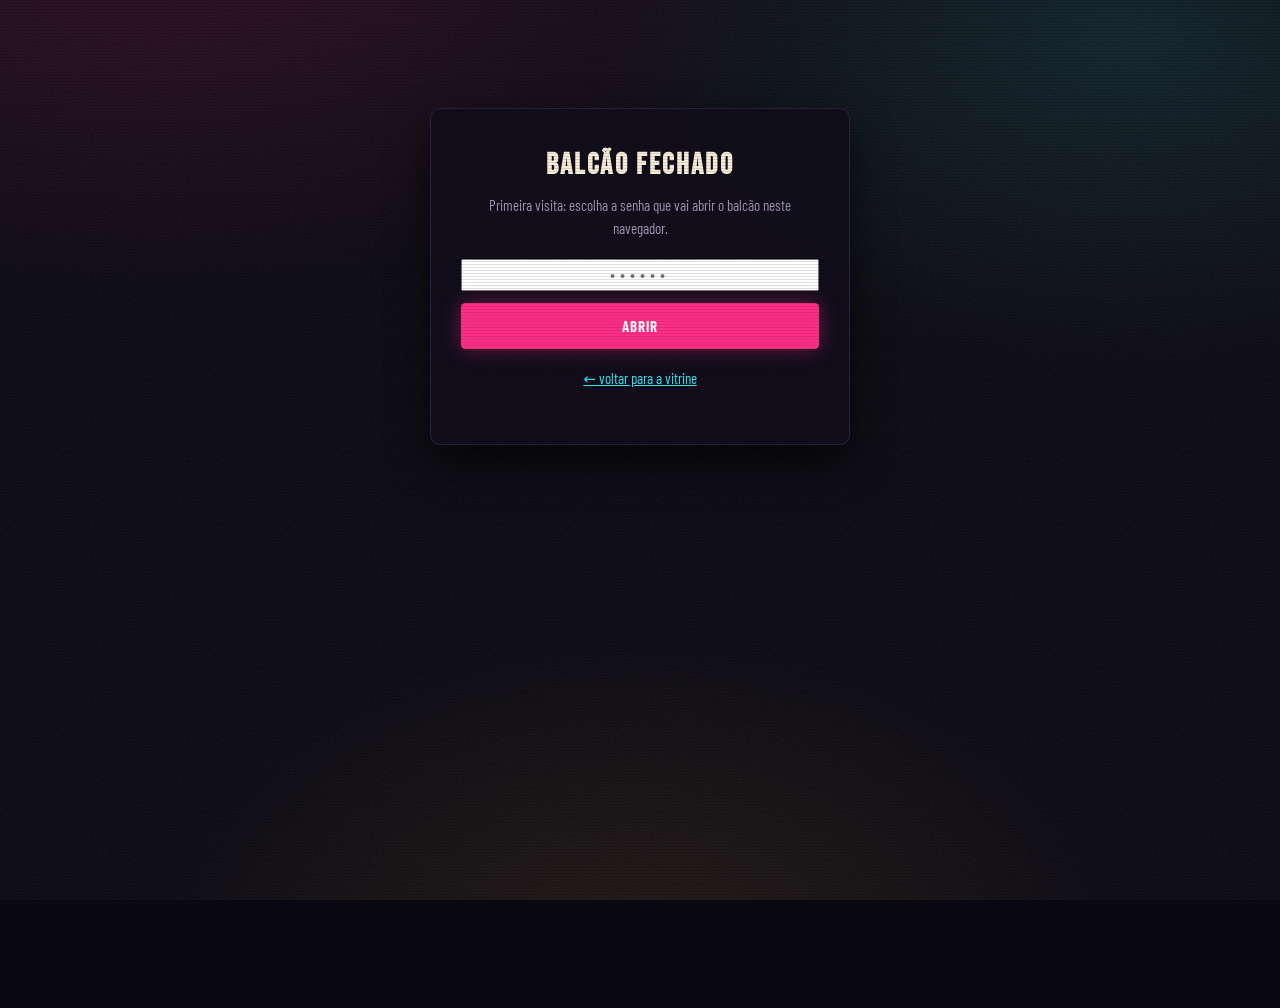
<file: admin.html>
<!DOCTYPE html>
<html lang="pt-BR">
<head>
<meta charset="utf-8">
<meta name="viewport" content="width=device-width, initial-scale=1">
<title>Balcão — Locadora</title>
<meta name="robots" content="noindex, nofollow">
<meta name="theme-color" content="#0a0810">
<link rel="icon" href="data:image/svg+xml,%3Csvg xmlns='http://www.w3.org/2000/svg' viewBox='0 0 32 32'%3E%3Crect width='32' height='32' rx='4' fill='%230a0810'/%3E%3Crect x='3' y='8' width='26' height='16' rx='2' fill='%23231f2c' stroke='%23ffb340'/%3E%3Ccircle cx='11' cy='16' r='3.4' fill='%23ffb340'/%3E%3Ccircle cx='21' cy='16' r='3.4' fill='%23ffb340'/%3E%3C/svg%3E">
<link rel="preconnect" href="https://fonts.googleapis.com">
<link rel="preconnect" href="https://fonts.gstatic.com" crossorigin>
<link href="https://fonts.googleapis.com/css2?family=Bebas+Neue&family=Barlow+Condensed:wght@400;500;600;700&family=VT323&display=swap" rel="stylesheet">
<link rel="stylesheet" href="assets/css/estilo.css">
</head>
<body>

<div class="crt" aria-hidden="true"></div>

<!-- ------------------------------------------------------------- tranca -->
<section class="tranca" id="tranca" hidden>
  <h2>Balcão fechado</h2>
  <p id="tranca-texto">Digite a senha do dono para entrar.</p>
  <form id="tranca-form">
    <input type="password" id="tranca-senha" class="campo" placeholder="••••••" autocomplete="current-password" required>
    <button type="submit" class="bt bt--principal" style="width:100%;justify-content:center">Abrir</button>
  </form>
  <p class="aviso aviso--erro" id="tranca-erro" hidden style="margin-top:14px">Senha errada.</p>
  <p style="margin-top:18px"><a href="index.html">← voltar para a vitrine</a></p>
</section>

<!-- -------------------------------------------------------------- balcão -->
<div id="area" hidden>

<header class="topo">
  <div class="topo__interno">
    <a class="marca" href="index.html">
      <span class="marca__neon">BALCÃO</span>
      <span class="marca__sub">administração do acervo</span>
    </a>
    <div style="flex:1"></div>
    <nav class="menu">
      <a href="index.html">← Ver a vitrine</a>
      <button type="button" id="bt-sair" class="menu__admin">Trancar</button>
    </nav>
  </div>
  <div class="fita-luz"></div>
</header>

<main class="balcao">

  <div class="aviso aviso--ok"   id="msg-ok" hidden></div>
  <div class="aviso aviso--erro" id="msg-erro" hidden></div>

  <!-- ---------------------------------------------------- estado / publicar -->
  <section class="painel">
    <div class="painel__cabeca">
      <div>
        <h2>Publicação</h2>
        <p id="estado-linha">Carregando…</p>
      </div>
      <div class="item__bts">
        <button type="button" class="bt bt--pequeno" id="bt-baixar">⬇ Baixar catalogo.json</button>
        <button type="button" class="bt bt--pequeno bt--principal" id="bt-publicar">↥ Publicar no GitHub</button>
      </div>
    </div>
    <div class="painel__dentro">
      <div class="aviso aviso--dica">
        As alterações valem na hora <strong>neste navegador</strong>. Para que apareçam
        em qualquer aparelho, publique no GitHub (ou baixe o <code>catalogo.json</code>
        e substitua o arquivo no repositório).
      </div>

      <details id="cfg-github">
        <summary style="cursor:pointer;margin-bottom:14px">Configurar conexão com o GitHub</summary>
        <div class="grade">
          <div class="campo">
            <label for="gh-usuario">Usuário / organização</label>
            <input type="text" id="gh-usuario" placeholder="seu-usuario" autocomplete="off">
          </div>
          <div class="campo">
            <label for="gh-repo">Repositório</label>
            <input type="text" id="gh-repo" placeholder="locadora" autocomplete="off">
          </div>
          <div class="campo">
            <label for="gh-branch">Branch</label>
            <input type="text" id="gh-branch" placeholder="main" autocomplete="off">
          </div>
          <div class="campo">
            <label for="gh-caminho">Caminho do arquivo</label>
            <input type="text" id="gh-caminho" placeholder="dados/catalogo.json" autocomplete="off">
          </div>
          <div class="campo col-inteira">
            <label for="gh-token">Token de acesso (fine-grained, permissão <em>Contents: Read and write</em>)</label>
            <input type="password" id="gh-token" placeholder="github_pat_…" autocomplete="off">
            <small>
              Fica guardado só neste navegador (localStorage) e nunca entra no repositório.
              Gere em <a href="https://github.com/settings/personal-access-tokens" target="_blank" rel="noopener">Settings → Developer settings → Tokens</a>.
            </small>
          </div>
        </div>
        <div class="acoes-form">
          <button type="button" class="bt bt--pequeno" id="bt-salvar-gh">Salvar conexão</button>
          <button type="button" class="bt bt--pequeno bt--perigo" id="bt-esquecer-gh">Esquecer token</button>
        </div>
      </details>
    </div>
  </section>

  <!-- --------------------------------------------------------- cadastro -->
  <section class="painel">
    <div class="painel__cabeca">
      <div>
        <h2 id="form-titulo">Cadastrar fita</h2>
        <p>Cole o link do YouTube, Google Drive, TeraBox ou de um arquivo .mp4.</p>
      </div>
    </div>
    <div class="painel__dentro">
      <form id="form-filme">
        <div class="grade grade--2">

          <div class="campo col-inteira">
            <label for="f-url">Link do vídeo</label>
            <input type="url" id="f-url" placeholder="https://www.youtube.com/watch?v=…" autocomplete="off">
            <small id="f-url-dica">A origem é identificada sozinha.</small>
          </div>

          <div class="campo">
            <label for="f-fonte">Origem</label>
            <select id="f-fonte">
              <option value="">— detectar sozinho (recomendado) —</option>
              <option value="arquivo">Forçar player nativo (.mp4)</option>
              <option value="link">Forçar abrir em nova aba</option>
            </select>
            <small>Só mexa aqui se a detecção automática errar.</small>
          </div>

          <div class="campo">
            <label for="f-titulo">Título *</label>
            <input type="text" id="f-titulo" required autocomplete="off">
          </div>

          <div class="campo">
            <label for="f-original">Título original</label>
            <input type="text" id="f-original" autocomplete="off">
          </div>

          <div class="campo">
            <label for="f-ano">Ano</label>
            <input type="number" id="f-ano" min="1888" max="2100" placeholder="1985">
          </div>

          <div class="campo">
            <label for="f-duracao">Duração (minutos)</label>
            <input type="number" id="f-duracao" min="1" max="900" placeholder="116">
          </div>

          <div class="campo">
            <label for="f-classificacao">Classificação</label>
            <input type="text" id="f-classificacao" placeholder="L, 10, 12, 14, 16, 18">
          </div>

          <div class="campo">
            <label for="f-nota">Nota (0 a 10)</label>
            <input type="number" id="f-nota" min="0" max="10" step="0.1" placeholder="8.5">
          </div>

          <div class="campo">
            <label for="f-faixa">Classe da fita</label>
            <select id="f-faixa">
              <option value="">— sem classe —</option>
            </select>
            <small>A faixa de preço da locadora antiga. Vira um selo na capa e ganha prateleira própria.</small>
          </div>

          <div class="campo col-inteira">
            <label>Gêneros / prateleiras</label>
            <div class="generos" id="f-generos"></div>
            <small>Marque quantos quiser — o filme aparece em todas as prateleiras marcadas.</small>
          </div>

          <div class="campo col-inteira">
            <label for="f-sinopse">Sinopse</label>
            <textarea id="f-sinopse" placeholder="Do que se trata o filme…"></textarea>
          </div>

          <div class="campo col-inteira">
            <div class="previa">
              <div class="previa__capa" id="f-previa">sem capa</div>
              <div style="flex:1;display:flex;flex-direction:column;gap:14px">
                <div class="campo">
                  <label for="f-capa">Capa (URL da imagem, formato retrato)</label>
                  <input type="url" id="f-capa" placeholder="https://…/capa.jpg" autocomplete="off">
                  <small>Deixe em branco para usar a miniatura do YouTube automaticamente.</small>
                </div>
                <div class="campo">
                  <label for="f-fundo">Arte de fundo (URL, formato paisagem — opcional)</label>
                  <input type="url" id="f-fundo" placeholder="https://…/fundo.jpg" autocomplete="off">
                </div>
              </div>
            </div>
          </div>

          <div class="campo col-inteira">
            <label class="linha-check">
              <input type="checkbox" id="f-destaque">
              Candidato ao destaque da semana (aparece no banner da vitrine)
            </label>
          </div>

        </div>

        <div class="acoes-form">
          <button type="submit" class="bt bt--principal" id="bt-salvar">Salvar fita</button>
          <button type="button" class="bt" id="bt-limpar">Limpar formulário</button>
          <button type="button" class="bt bt--perigo" id="bt-cancelar" hidden>Cancelar edição</button>
        </div>
      </form>
    </div>
  </section>

  <!-- ----------------------------------------------------------- acervo -->
  <section class="painel">
    <div class="painel__cabeca">
      <div>
        <h2>Acervo</h2>
        <p id="acervo-contagem">—</p>
      </div>
      <div class="campo" style="min-width:230px">
        <input type="text" id="acervo-busca" placeholder="Filtrar por título ou gênero…" autocomplete="off">
      </div>
    </div>
    <div class="painel__dentro">
      <div class="acervo" id="acervo-lista"></div>
    </div>
  </section>

  <!-- ------------------------------------------------------ configuração -->
  <section class="painel">
    <div class="painel__cabeca">
      <div>
        <h2>A locadora</h2>
        <p>Nome, assinatura e as prateleiras disponíveis.</p>
      </div>
    </div>
    <div class="painel__dentro">
      <div class="grade grade--2">
        <div class="campo">
          <label for="c-nome">Nome (letreiro de neon)</label>
          <input type="text" id="c-nome" placeholder="LOCADORA">
        </div>
        <div class="campo">
          <label for="c-assinatura">Assinatura (linha de baixo)</label>
          <input type="text" id="c-assinatura" placeholder="vídeo clube particular">
        </div>
        <div class="campo col-inteira">
          <label for="c-categorias">Prateleiras — uma por linha, na ordem em que aparecem</label>
          <textarea id="c-categorias" rows="9" spellcheck="false"></textarea>
        </div>
      </div>
      <div class="acoes-form">
        <button type="button" class="bt bt--principal" id="bt-salvar-config">Salvar ajustes</button>
      </div>
    </div>
  </section>

  <!-- --------------------------------------------------------- backup -->
  <section class="painel">
    <div class="painel__cabeca">
      <div>
        <h2>Cópia de segurança</h2>
        <p>Importar, exportar e recomeçar.</p>
      </div>
    </div>
    <div class="painel__dentro">
      <div class="acoes-form" style="margin-top:0;padding-top:0;border:0">
        <button type="button" class="bt" id="bt-exportar">⬇ Exportar backup</button>
        <button type="button" class="bt" id="bt-importar">⬆ Importar backup</button>
        <input type="file" id="arquivo-importar" accept="application/json,.json" hidden>
        <button type="button" class="bt" id="bt-senha">Trocar senha do balcão</button>
        <button type="button" class="bt bt--perigo" id="bt-descartar">Descartar alterações locais</button>
      </div>
    </div>
  </section>

</main>

</div>

<script src="assets/js/nucleo.js"></script>
<script src="assets/js/admin.js"></script>
</body>
</html>
</file>
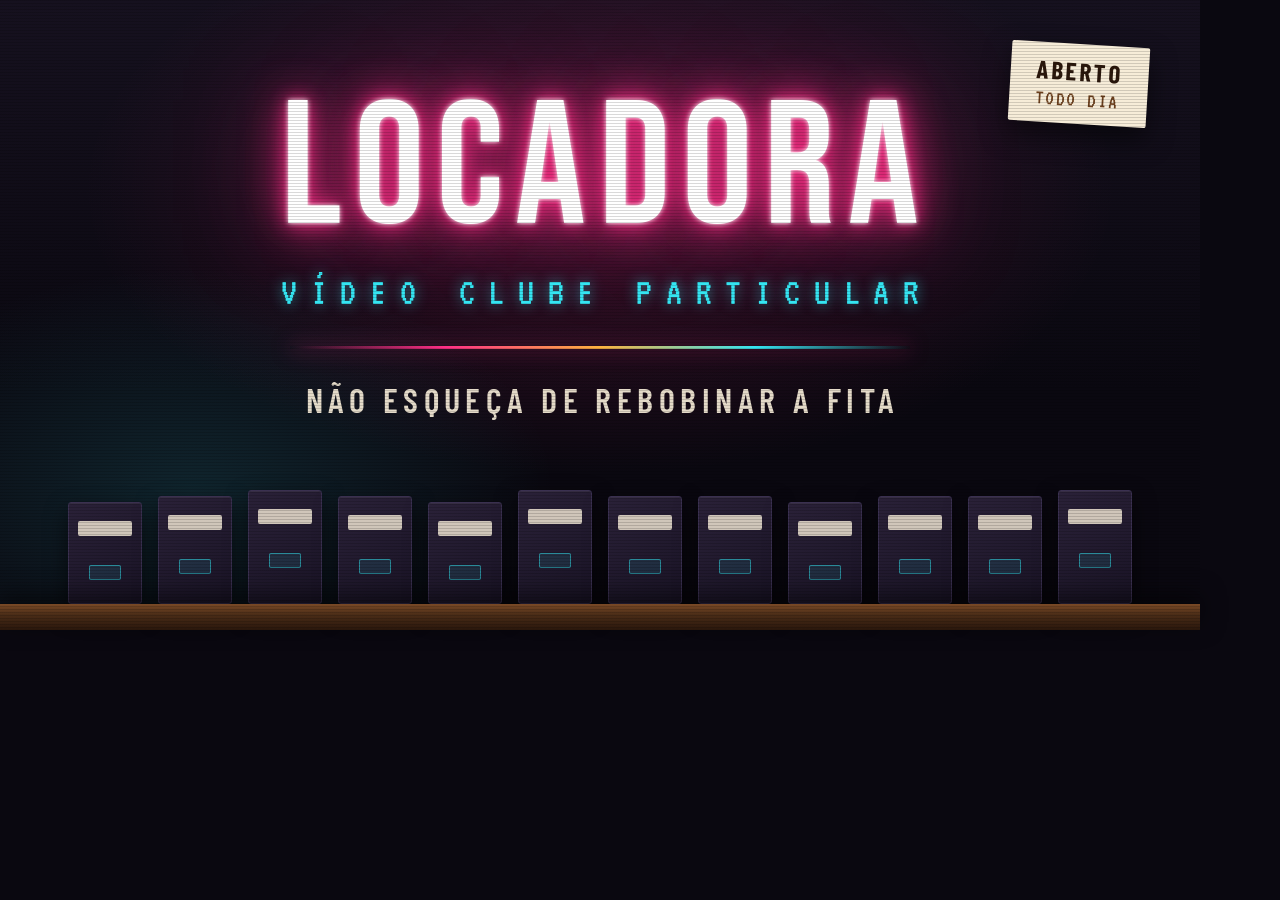
<file: assets/social.html>
<!DOCTYPE html>
<html lang="pt-BR">
<head>
<meta charset="utf-8">
<link rel="preconnect" href="https://fonts.googleapis.com">
<link rel="preconnect" href="https://fonts.gstatic.com" crossorigin>
<link href="https://fonts.googleapis.com/css2?family=Bebas+Neue&family=Barlow+Condensed:wght@400;500;600;700&family=VT323&display=swap" rel="stylesheet">
<style>
  :root {
    --tinta: #0a0810; --tinta-2: #120e1c; --tinta-3: #1b1528; --borda: #2b2340;
    --madeira: #4a2c17; --madeira-alta: #7a4a26; --madeira-baixa: #2a170c;
    --neon-rosa: #ff2f87; --neon-ciano: #35e5f2; --ambar: #ffb340;
    --creme: #f6ecd8; --cinza: #a096b4;
  }
  * { box-sizing: border-box; margin: 0; padding: 0; }

  body {
    width: 1200px; height: 630px; overflow: hidden;
    background: var(--tinta);
    font-family: 'Barlow Condensed', sans-serif;
    position: relative;
  }

  /* brilho do neon batendo na parede */
  .halo {
    position: absolute; inset: 0;
    background:
      radial-gradient(760px 420px at 50% 30%, rgba(255, 47, 135, .20), transparent 68%),
      radial-gradient(520px 320px at 16% 78%, rgba(53, 229, 242, .13), transparent 70%),
      linear-gradient(180deg, #16111f 0%, var(--tinta) 62%);
  }

  /* linhas de varredura da TV */
  .crt {
    position: absolute; inset: 0; opacity: .3;
    background: repeating-linear-gradient(180deg, rgba(0,0,0,.5) 0 1px, transparent 1px 3px);
  }

  .conteudo {
    position: absolute; inset: 0;
    display: flex; flex-direction: column;
    align-items: center; justify-content: center;
    padding-bottom: 120px;
  }

  .marca {
    font-family: 'Bebas Neue', sans-serif;
    font-size: 176px; line-height: .92; letter-spacing: .07em;
    color: #fff; text-indent: .07em;
    text-shadow:
      0 0 5px #fff,
      0 0 18px var(--neon-rosa),
      0 0 44px var(--neon-rosa),
      0 0 96px rgba(255, 47, 135, .6);
  }

  .sub {
    margin-top: 20px;
    font-family: 'VT323', monospace;
    font-size: 40px; letter-spacing: .34em; text-transform: uppercase;
    color: var(--neon-ciano); text-indent: .34em;
    text-shadow: 0 0 14px rgba(53, 229, 242, .65);
  }

  .fita-luz {
    width: 620px; height: 3px; margin-top: 34px;
    background: linear-gradient(90deg, transparent, var(--neon-rosa), var(--ambar), var(--neon-ciano), transparent);
    box-shadow: 0 0 20px rgba(255, 47, 135, .55);
  }

  .frase {
    margin-top: 30px;
    font-size: 34px; font-weight: 600; letter-spacing: .16em; text-transform: uppercase;
    color: var(--creme); text-indent: .16em; opacity: .92;
  }

  /* a prateleira com as fitas, no rodapé */
  .estante { position: absolute; left: 0; right: 0; bottom: 0; height: 120px; }

  .fitas {
    position: absolute; bottom: 26px; left: 0; right: 0;
    display: flex; justify-content: center; align-items: flex-end; gap: 16px;
  }
  .fita {
    width: 74px; height: 108px; border-radius: 3px;
    background: linear-gradient(150deg, #2a2138, #1a1426);
    border: 1px solid #3a3050;
    box-shadow: 0 10px 22px rgba(0,0,0,.6), inset 0 1px 0 rgba(255,255,255,.06);
    position: relative;
  }
  .fita::after {
    content: ''; position: absolute; left: 9px; right: 9px; top: 18px; height: 15px;
    border-radius: 2px; background: rgba(246, 236, 216, .82);
  }
  .fita::before {
    content: ''; position: absolute; left: 50%; top: 62px; transform: translateX(-50%);
    width: 30px; height: 13px; border-radius: 2px;
    border: 1px solid rgba(53, 229, 242, .5); background: rgba(53, 229, 242, .1);
  }
  .fita:nth-child(3n)   { height: 114px; }
  .fita:nth-child(4n+1) { height: 102px; }

  .madeira {
    position: absolute; bottom: 0; left: 0; right: 0; height: 26px;
    background: linear-gradient(180deg, var(--madeira-alta), var(--madeira) 42%, var(--madeira-baixa));
    box-shadow: 0 -8px 24px rgba(0,0,0,.55);
  }

  /* a etiqueta de aluguel, torta, no canto */
  .etiqueta {
    position: absolute; top: 44px; right: 52px;
    transform: rotate(3.5deg);
    background: var(--creme); color: #2a170c;
    padding: 12px 26px 14px; border-radius: 2px;
    font-size: 25px; font-weight: 700; letter-spacing: .1em; text-transform: uppercase;
    box-shadow: 0 12px 26px rgba(0,0,0,.5);
  }
  .etiqueta small {
    display: block; margin-top: 3px;
    font-family: 'VT323', monospace; font-size: 21px; letter-spacing: .12em;
    font-weight: 400; color: #6b3f1d;
  }
</style>
</head>
<body>
  <div class="halo"></div>

  <div class="conteudo">
    <div class="marca">LOCADORA</div>
    <div class="sub">vídeo clube particular</div>
    <div class="fita-luz"></div>
    <div class="frase">Não esqueça de rebobinar a fita</div>
  </div>

  <div class="etiqueta">
    Aberto
    <small>todo dia</small>
  </div>

  <div class="estante">
    <div class="fitas">
      <i class="fita"></i><i class="fita"></i><i class="fita"></i><i class="fita"></i>
      <i class="fita"></i><i class="fita"></i><i class="fita"></i><i class="fita"></i>
      <i class="fita"></i><i class="fita"></i><i class="fita"></i><i class="fita"></i>
    </div>
    <div class="madeira"></div>
  </div>

  <div class="crt"></div>
</body>
</html>
</file>
<file: assets/css/estilo.css>
/* =========================================================================
   LOCADORA — folha de estilo única (vitrine + balcão)
   Estética: vídeo clube de bairro, fita VHS, neon, carpete e prateleira.
   ========================================================================= */

:root {
  /* tintas */
  --tinta:        #0a0810;
  --tinta-2:      #120e1c;
  --tinta-3:      #1b1528;
  --borda:        #2b2340;

  /* madeira da prateleira */
  --madeira:      #4a2c17;
  --madeira-alta: #7a4a26;
  --madeira-baixa:#2a170c;

  /* neon */
  --neon-rosa:    #ff2f87;
  --neon-ciano:   #35e5f2;
  --ambar:        #ffb340;

  /* texto */
  --creme:        #f6ecd8;
  --cinza:        #a096b4;
  --cinza-fraco:  #6d6484;

  /* medidas */
  --raio:         6px;
  --topo-h:       92px;
  --capa-l:       clamp(132px, 15vw, 186px);
  --sombra-forte: 0 18px 40px rgba(0, 0, 0, .65);

  --fonte-titulo: 'Bebas Neue', 'Arial Narrow', Impact, sans-serif;
  --fonte-texto:  'Barlow Condensed', 'Segoe UI', system-ui, sans-serif;
  --fonte-mono:   'VT323', ui-monospace, 'Courier New', monospace;
}

* { box-sizing: border-box; }

/* O atributo hidden tem que vencer qualquer display vindo de classe
   (.vitrine é flex, .bt é inline-flex...). Sem isto, tudo que o JS
   esconde com elemento.hidden = true continua aparecendo. */
[hidden] { display: none !important; }

html { scroll-behavior: smooth; }

body {
  margin: 0;
  min-height: 100vh;
  font-family: var(--fonte-texto);
  font-size: 17px;
  line-height: 1.5;
  color: var(--creme);
  background-color: var(--tinta);
  /* carpete de locadora: manchas de cor + granulado */
  background-image:
    radial-gradient(1100px 620px at 12% -10%, rgba(255, 47, 135, .16), transparent 62%),
    radial-gradient(900px 560px at 88% 4%,   rgba(53, 229, 242, .12), transparent 60%),
    radial-gradient(760px 500px at 50% 106%, rgba(255, 179, 64, .09), transparent 64%);
  background-attachment: fixed;
  -webkit-font-smoothing: antialiased;
}

/* granulado sutil por cima do fundo */
body::before {
  content: '';
  position: fixed;
  inset: 0;
  pointer-events: none;
  z-index: 0;
  opacity: .5;
  background-image: url("data:image/svg+xml,%3Csvg xmlns='http://www.w3.org/2000/svg' width='140' height='140'%3E%3Cfilter id='r'%3E%3CfeTurbulence type='fractalNoise' baseFrequency='.85' numOctaves='3'/%3E%3C/filter%3E%3Crect width='140' height='140' filter='url(%23r)' opacity='.16'/%3E%3C/svg%3E");
}

img { max-width: 100%; display: block; }

button, input, select, textarea { font: inherit; color: inherit; }

button { cursor: pointer; }

a { color: var(--neon-ciano); }

::selection { background: var(--neon-rosa); color: #fff; }

/* rolagem estilizada */
* { scrollbar-width: thin; scrollbar-color: var(--borda) transparent; }
*::-webkit-scrollbar { height: 10px; width: 10px; }
*::-webkit-scrollbar-thumb { background: var(--borda); border-radius: 99px; }
*::-webkit-scrollbar-track { background: transparent; }

/* ---------------------------------------------------------- CRT / varredura */

.crt {
  position: fixed;
  inset: 0;
  z-index: 900;
  pointer-events: none;
  background: repeating-linear-gradient(
    to bottom,
    rgba(0, 0, 0, .22) 0 1px,
    transparent 1px 3px
  );
  mix-blend-mode: multiply;
  opacity: .55;
}
.crt::after {
  content: '';
  position: absolute;
  inset: 0;
  /* vinheta de tubo */
  background: radial-gradient(120% 100% at 50% 50%, transparent 58%, rgba(0, 0, 0, .55) 100%);
}
body.sem-crt .crt { display: none; }

/* ------------------------------------------------------------------- topo */

.topo {
  position: sticky;
  top: 0;
  z-index: 500;
  background: linear-gradient(180deg, rgba(10, 8, 16, .97) 0%, rgba(10, 8, 16, .88) 70%, transparent 100%);
  backdrop-filter: blur(10px);
}

.topo__interno {
  max-width: 1560px;
  margin: 0 auto;
  padding: 14px clamp(16px, 4vw, 52px);
  display: flex;
  align-items: center;
  gap: clamp(14px, 3vw, 34px);
  flex-wrap: wrap;
}

.marca { text-decoration: none; display: block; line-height: 1; flex-shrink: 0; }

.marca__neon {
  display: block;
  font-family: var(--fonte-titulo);
  font-size: clamp(30px, 4.4vw, 46px);
  letter-spacing: .09em;
  color: #fff;
  text-shadow:
    0 0 4px #fff,
    0 0 12px var(--neon-rosa),
    0 0 30px var(--neon-rosa),
    0 0 62px rgba(255, 47, 135, .55);
  animation: piscaNeon 7s infinite;
}

.marca__sub {
  display: block;
  margin-top: 4px;
  font-family: var(--fonte-mono);
  font-size: 15px;
  letter-spacing: .28em;
  text-transform: uppercase;
  color: var(--neon-ciano);
  text-shadow: 0 0 10px rgba(53, 229, 242, .6);
}

@keyframes piscaNeon {
  0%, 92%, 96%, 100% { opacity: 1; }
  93%  { opacity: .35; }
  94%  { opacity: 1; }
  95%  { opacity: .5; }
}

.busca {
  flex: 1 1 220px;
  min-width: 180px;
  position: relative;
}

.busca input {
  width: 100%;
  padding: 11px 16px 11px 42px;
  border-radius: 99px;
  border: 1px solid var(--borda);
  background: rgba(0, 0, 0, .5);
  color: var(--creme);
  outline: none;
  transition: border-color .2s, box-shadow .2s;
}
.busca input::placeholder { color: var(--cinza-fraco); }
.busca input:focus {
  border-color: var(--neon-ciano);
  box-shadow: 0 0 0 3px rgba(53, 229, 242, .16);
}
.busca::before {
  content: '⌕';
  position: absolute;
  left: 16px;
  top: 50%;
  transform: translateY(-52%);
  font-size: 21px;
  color: var(--cinza-fraco);
  pointer-events: none;
}

.menu { display: flex; align-items: center; gap: 6px; flex-shrink: 0; }

.menu button,
.menu a {
  padding: 9px 15px;
  border: 1px solid transparent;
  border-radius: 99px;
  background: transparent;
  color: var(--cinza);
  text-decoration: none;
  font-weight: 600;
  letter-spacing: .04em;
  text-transform: uppercase;
  font-size: 15px;
  transition: color .18s, border-color .18s, background .18s;
}
.menu button:hover,
.menu a:hover { color: var(--creme); background: rgba(255, 255, 255, .06); }

.menu button.ativo {
  color: #fff;
  border-color: var(--neon-rosa);
  background: rgba(255, 47, 135, .14);
}

/* filete de luz sob o cabeçalho */
.fita-luz {
  height: 2px;
  background: linear-gradient(90deg, transparent, var(--neon-rosa), var(--ambar), var(--neon-ciano), transparent);
  opacity: .8;
}

/* --------------------------------------------------------------- conteúdo */

main {
  position: relative;
  z-index: 1;
  max-width: 1560px;
  margin: 0 auto;
  padding: 0 0 90px;
  /* os cartazes de papel são tortos, e no celular a inclinação joga o canto
     deles alguns pixels para fora da tela — o que criava uma rolagem lateral
     na página inteira. `clip` apara sem virar um contêiner de rolagem, então
     o cabeçalho grudento e as prateleiras continuam como estavam. */
  overflow-x: clip;
}

/* -------------------------------------------------------------- vitrine */

.vitrine {
  position: relative;
  margin: 0 clamp(16px, 4vw, 52px) 26px;
  border-radius: var(--raio);
  overflow: hidden;
  min-height: clamp(300px, 46vw, 480px);
  display: flex;
  align-items: flex-end;
  border: 1px solid var(--borda);
  box-shadow: var(--sombra-forte);
  background: var(--tinta-2) center/cover no-repeat;
}

.vitrine__veu {
  position: absolute;
  inset: 0;
  background:
    linear-gradient(90deg, rgba(10, 8, 16, .96) 0%, rgba(10, 8, 16, .78) 46%, rgba(10, 8, 16, .18) 100%),
    linear-gradient(0deg, rgba(10, 8, 16, .95) 0%, transparent 62%);
}

.vitrine__texto {
  position: relative;
  padding: clamp(22px, 4vw, 48px);
  max-width: 640px;
}

.vitrine__etiqueta {
  display: inline-block;
  margin-bottom: 12px;
  padding: 4px 12px;
  font-family: var(--fonte-mono);
  font-size: 16px;
  letter-spacing: .22em;
  text-transform: uppercase;
  color: var(--tinta);
  background: var(--ambar);
  border-radius: 3px;
  transform: rotate(-1.4deg);
  box-shadow: 0 3px 0 rgba(0, 0, 0, .4);
}

.vitrine h2 {
  margin: 0 0 10px;
  font-family: var(--fonte-titulo);
  font-size: clamp(38px, 6.2vw, 78px);
  line-height: .95;
  letter-spacing: .02em;
  text-shadow: 0 4px 22px rgba(0, 0, 0, .8);
}

.vitrine__meta {
  display: flex;
  flex-wrap: wrap;
  align-items: center;
  gap: 10px;
  margin-bottom: 12px;
  color: var(--cinza);
  font-size: 16px;
}

.vitrine__sinopse {
  margin: 0 0 20px;
  color: #ddd3e6;
  display: -webkit-box;
  -webkit-line-clamp: 3;
  -webkit-box-orient: vertical;
  overflow: hidden;
}

.vitrine__acoes { display: flex; gap: 10px; flex-wrap: wrap; }

/* --------------------------------------------------------------- botões */

.bt {
  display: inline-flex;
  align-items: center;
  gap: 8px;
  padding: 11px 22px;
  border: 1px solid var(--borda);
  border-radius: 4px;
  background: rgba(255, 255, 255, .07);
  color: var(--creme);
  font-weight: 700;
  letter-spacing: .06em;
  text-transform: uppercase;
  font-size: 15px;
  text-decoration: none;
  transition: transform .14s, background .18s, border-color .18s, box-shadow .18s;
}
.bt:hover { background: rgba(255, 255, 255, .14); transform: translateY(-1px); }
.bt:active { transform: translateY(0); }

/* fita sem link cadastrado: o botão precisa parecer apagado, senão o
   clique que não faz nada passa por defeito */
.bt:disabled {
  opacity: .4;
  cursor: not-allowed;
  filter: grayscale(1);
}
.bt:disabled:hover { background: rgba(255, 255, 255, .07); transform: none; }

.bt--principal {
  background: var(--neon-rosa);
  border-color: var(--neon-rosa);
  color: #fff;
  box-shadow: 0 0 20px rgba(255, 47, 135, .4);
}
.bt--principal:hover {
  background: #ff4f9b;
  box-shadow: 0 0 30px rgba(255, 47, 135, .6);
}

.bt--fantasma { background: transparent; }

.bt--pequeno { padding: 7px 13px; font-size: 13px; }

.bt--perigo {
  border-color: #7a2436;
  color: #ff8fa6;
  background: rgba(122, 36, 54, .2);
}
.bt--perigo:hover { background: rgba(122, 36, 54, .42); }

/* ---------------------------------------------------------- prateleiras */

.prateleira { margin-bottom: 34px; }

.prateleira__topo {
  display: flex;
  align-items: baseline;
  gap: 12px;
  padding: 0 clamp(16px, 4vw, 52px);
  margin-bottom: 12px;
}

/* plaquinha de categoria, como as etiquetas coladas na estante */
.prateleira__nome {
  margin: 0;
  font-family: var(--fonte-titulo);
  font-size: clamp(22px, 2.6vw, 31px);
  letter-spacing: .07em;
  text-transform: uppercase;
  color: var(--creme);
  position: relative;
  padding-left: 16px;
}
.prateleira__nome::before {
  content: '';
  position: absolute;
  left: 0;
  top: 12%;
  bottom: 12%;
  width: 4px;
  border-radius: 2px;
  background: linear-gradient(180deg, var(--neon-rosa), var(--ambar));
  box-shadow: 0 0 12px rgba(255, 47, 135, .8);
}

.prateleira__contagem {
  font-family: var(--fonte-mono);
  font-size: 16px;
  color: var(--cinza-fraco);
  letter-spacing: .12em;
}

.prateleira__trilho { position: relative; }

.prateleira__fitas {
  display: flex;
  gap: 16px;
  padding: 8px clamp(16px, 4vw, 52px) 0;
  overflow-x: auto;
  overflow-y: hidden;
  scroll-snap-type: x proximity;
  scroll-padding-left: clamp(16px, 4vw, 52px);
  scrollbar-width: none;
}
.prateleira__fitas::-webkit-scrollbar { display: none; }

/* a tábua em que as fitas se apoiam */
.prateleira__madeira {
  position: relative;
  height: 22px;
  margin: 2px clamp(16px, 4vw, 52px) 0;
  border-radius: 0 0 5px 5px;
  /* topo claro (luz batendo), corpo, e a sombra da quina da frente */
  background:
    linear-gradient(180deg,
      #9a663a 0%,
      var(--madeira-alta) 14%,
      var(--madeira) 46%,
      #35200f 88%,
      var(--madeira-baixa) 100%);
  box-shadow:
    0 12px 26px rgba(0, 0, 0, .7),
    inset 0 2px 0 rgba(255, 214, 170, .38),
    inset 0 -3px 5px rgba(0, 0, 0, .5);
}

/* veio da madeira + emendas das tábuas */
.prateleira__madeira::after {
  content: '';
  position: absolute;
  inset: 0;
  border-radius: inherit;
  opacity: .35;
  background:
    repeating-linear-gradient(90deg, transparent 0 118px, rgba(0, 0, 0, .55) 118px 121px),
    repeating-linear-gradient(180deg, transparent 0 3px, rgba(255, 220, 180, .07) 3px 4px);
}

/* setas de rolagem — sempre visíveis quando ainda há fita para o lado */
.trilho__seta {
  position: absolute;
  top: 0;
  bottom: 26px;               /* para não cobrir a legenda do filme */
  width: clamp(46px, 5vw, 70px);
  border: 0;
  padding: 0;
  z-index: 6;
  display: flex;
  align-items: center;
  justify-content: center;
  color: #fff;
  background: linear-gradient(90deg, rgba(10, 8, 16, .97) 45%, rgba(10, 8, 16, 0));
}
.trilho__seta--esq { left: 0; }
.trilho__seta--dir {
  right: 0;
  background: linear-gradient(270deg, rgba(10, 8, 16, .97) 45%, rgba(10, 8, 16, 0));
}
.trilho__seta:focus-visible { outline: 2px solid var(--neon-ciano); outline-offset: -4px; }

/* a abinha do recibo mora na borda direita — empurra a seta para não brigarem */
body.com-recibo .trilho__seta--dir { right: 48px; }

/* o botão redondo dentro da faixa escura */
.trilho__seta i {
  display: grid;
  place-items: center;
  width: 44px;
  height: 44px;
  border-radius: 50%;
  border: 2px solid rgba(255, 255, 255, .55);
  background: rgba(8, 6, 13, .94);
  box-shadow: 0 4px 14px rgba(0, 0, 0, .8);
  font-family: var(--fonte-texto);
  font-style: normal;
  font-size: 30px;
  line-height: 1;
  padding-bottom: 4px;
  transition: transform .16s, background .16s, border-color .16s;
}
.trilho__seta:hover i {
  transform: scale(1.12);
  background: var(--neon-rosa);
  border-color: var(--neon-rosa);
}

/* arrastar com o mouse, como quem empurra as fitas na estante */
.prateleira__fitas.rolavel { cursor: grab; }
.prateleira__fitas.arrastando {
  cursor: grabbing;
  scroll-behavior: auto;
  scroll-snap-type: none;
}
.prateleira__fitas.arrastando .fita { pointer-events: none; }
.prateleira__fitas.arrastando .fita:hover { transform: none; }

/* Em tela estreita o dedo já arrasta sozinho e a seta cobriria a capa.
   Critério é a largura, não "(hover: none)": aquela consulta some com as
   setas em qualquer navegador que se declare sem mouse. */
@media (max-width: 720px) { .trilho__seta { display: none; } }

/* ============================================================ os avisos
   Os cartazes que toda locadora tinha pendurados entre as estantes:
   o letreiro de LED, o neon piscando, o papel escrito a caneta e a
   plaquinha esmaltada.
   ====================================================================== */

.aviso-loja {
  margin: 40px clamp(16px, 4vw, 52px) 44px;
}

/* logo abaixo do banner os dois ficam mais juntos, como a fachada da loja */
#avisos-topo .aviso-loja { margin-top: 16px; margin-bottom: 16px; }
#avisos-topo .aviso-loja:first-child { margin-top: 0; }
#avisos-topo:not(:empty) { margin-bottom: 30px; }

/* ---------------------------------------------- letreiro de LED rolando */

.aviso-loja--led {
  position: relative;
  overflow: hidden;
  padding: 13px 0;
  border-radius: 5px;
  border: 2px solid #2b2016;
  background: #080604;
  box-shadow:
    inset 0 0 26px rgba(0, 0, 0, .95),
    0 8px 20px rgba(0, 0, 0, .5);
}

.aviso-loja--led p {
  margin: 0;
  display: inline-block;
  white-space: nowrap;
  padding-left: 100%;              /* começa fora da tela, à direita */
  font-family: var(--fonte-mono);
  font-size: clamp(19px, 2.3vw, 29px);
  letter-spacing: .14em;
  color: #ff5f2e;
  text-shadow: 0 0 7px rgba(255, 95, 46, .95), 0 0 20px rgba(255, 60, 0, .6);
  animation: correLed 30s linear infinite;
}

/* a malha de pontinhos que dá o aspecto de painel de LED */
.aviso-loja--led::after {
  content: '';
  position: absolute;
  inset: 0;
  pointer-events: none;
  background:
    repeating-linear-gradient(90deg, rgba(0, 0, 0, .6) 0 1px, transparent 1px 3px),
    repeating-linear-gradient(0deg,  rgba(0, 0, 0, .6) 0 1px, transparent 1px 3px);
}

@keyframes correLed {
  from { transform: translateX(0); }
  to   { transform: translateX(-100%); }
}

/* ------------------------------------------------------ o neon piscando */

.aviso-loja--neon {
  padding: 28px 22px 30px;
  text-align: center;
  border-radius: 8px;
  border: 1px solid var(--borda);
  background:
    radial-gradient(ellipse 70% 90% at 50% 45%, rgba(255, 47, 135, .17), transparent 72%),
    linear-gradient(180deg, #100c18, #0a0810);
  box-shadow: inset 0 1px 0 rgba(255, 255, 255, .06);
}

.aviso-loja--neon small {
  display: block;
  margin-bottom: 8px;
  font-family: var(--fonte-mono);
  font-size: 17px;
  letter-spacing: .32em;
  text-transform: uppercase;
  color: var(--neon-ciano);
  text-shadow: 0 0 10px rgba(53, 229, 242, .7);
}

.aviso-loja--neon b {
  display: block;
  font-family: var(--fonte-titulo);
  font-weight: 400;
  font-size: clamp(28px, 4.6vw, 52px);
  line-height: 1;
  letter-spacing: .07em;
  color: #fff;
  text-shadow:
    0 0 5px #fff,
    0 0 15px var(--neon-rosa),
    0 0 36px var(--neon-rosa),
    0 0 74px rgba(255, 47, 135, .6);
  animation: neonAviso 6.5s infinite;
}

/* o chiado de tubo velho: apaga e volta em tempos irregulares */
@keyframes neonAviso {
  0%, 40%, 44%, 47%, 82%, 86%, 100% { opacity: 1; }
  41%  { opacity: .28; }
  43%  { opacity: .85; }
  45%  { opacity: .35; }
  84%  { opacity: .4; }
}

/* ------------------------------------ o cartaz de papel colado com fita */

.aviso-loja--papel {
  position: relative;
  max-width: 540px;
  margin-inline: auto;
  padding: 30px 34px 34px;
  transform: rotate(-1.5deg);
  text-align: center;
  color: #2b2118;
  background:
    repeating-linear-gradient(0deg, rgba(120, 100, 70, .05) 0 24px, transparent 24px 25px),
    linear-gradient(170deg, #f8efdb, #e6d9bb);
  box-shadow: 0 14px 28px rgba(0, 0, 0, .6);
}

/* os dois pedaços de fita adesiva nos cantos de cima */
.aviso-loja--papel::before,
.aviso-loja--papel::after {
  content: '';
  position: absolute;
  top: -11px;
  width: 84px;
  height: 26px;
  background: rgba(255, 253, 240, .42);
  box-shadow: 0 1px 4px rgba(0, 0, 0, .35);
}
.aviso-loja--papel::before { left: -14px;  transform: rotate(-27deg); }
.aviso-loja--papel::after  { right: -14px; transform: rotate(27deg); }

.aviso-loja--papel b {
  display: block;
  margin-bottom: 10px;
  font-family: 'Permanent Marker', var(--fonte-titulo), cursive;
  font-weight: 400;
  font-size: clamp(23px, 3.2vw, 35px);
  line-height: 1.1;
  color: #b3222f;
  transform: rotate(.8deg);
}

.aviso-loja--papel span {
  display: block;
  font-family: 'Permanent Marker', var(--fonte-texto), cursive;
  font-size: clamp(15px, 1.8vw, 20px);
  line-height: 1.45;
  color: #3a2d20;
}

/* -------------------------------------------------- a plaquinha esmaltada */

.aviso-loja--placa {
  max-width: 430px;
  margin-inline: auto;
  padding: 15px 28px;
  text-align: center;
  border-radius: 4px;
  border: 3px solid #f2e8d2;
  background: #16324e;
  color: #f2e8d2;
  font-family: var(--fonte-titulo);
  font-size: clamp(19px, 2.3vw, 27px);
  letter-spacing: .13em;
  text-transform: uppercase;
  box-shadow:
    0 10px 22px rgba(0, 0, 0, .55),
    inset 0 2px 0 rgba(255, 255, 255, .2),
    inset 0 -3px 6px rgba(0, 0, 0, .35);
}

/* --------------------------------------------------------- a fita (card) */

.fita {
  position: relative;
  flex: 0 0 auto;
  width: var(--capa-l);
  scroll-snap-align: start;
  border: 0;
  padding: 0;
  background: transparent;
  text-align: left;
  transition: transform .22s cubic-bezier(.2, .8, .3, 1);
}
.fita:hover, .fita:focus-visible { transform: translateY(-10px); z-index: 3; }
.fita:focus-visible { outline: 2px solid var(--neon-ciano); outline-offset: 6px; }

.fita__caixa {
  /* precisa ser bloco: <span> inline ignora aspect-ratio e a caixa estoura */
  display: block;
  position: relative;
  aspect-ratio: 2 / 3;
  border-radius: 3px 5px 5px 3px;
  overflow: hidden;
  /* corpo preto da caixinha de VHS */
  background: linear-gradient(135deg, #23202c, #100d16);
  box-shadow:
    0 10px 24px rgba(0, 0, 0, .6),
    inset 0 0 0 1px rgba(255, 255, 255, .07);
}
.fita:hover .fita__caixa {
  box-shadow:
    0 18px 36px rgba(0, 0, 0, .75),
    0 0 0 2px var(--neon-rosa),
    0 0 26px rgba(255, 47, 135, .45);
}

.fita__capa {
  width: 100%;
  height: 100%;
  object-fit: cover;
  transition: transform .4s;
}
.fita:hover .fita__capa { transform: scale(1.05); }

/* lombada clara na borda esquerda, como a dobra da capa */
.fita__caixa::before {
  content: '';
  position: absolute;
  left: 0; top: 0; bottom: 0;
  width: 9px;
  z-index: 2;
  background: linear-gradient(90deg, rgba(0, 0, 0, .75), rgba(255, 255, 255, .12) 55%, rgba(0, 0, 0, .35));
}
/* brilho plástico diagonal */
.fita__caixa::after {
  content: '';
  position: absolute;
  inset: 0;
  z-index: 3;
  pointer-events: none;
  background: linear-gradient(115deg, rgba(255, 255, 255, .16) 0%, transparent 34%, transparent 76%, rgba(255, 255, 255, .07) 100%);
}

/* quando não há capa: cartaz gerado com o título */
.fita__semcapa {
  position: absolute;
  inset: 0;
  display: flex;
  flex-direction: column;
  align-items: center;
  justify-content: center;
  gap: 10px;
  padding: 16px 12px;
  text-align: center;
  background:
    repeating-linear-gradient(45deg, rgba(255, 255, 255, .03) 0 8px, transparent 8px 16px),
    linear-gradient(160deg, #2b1d3d, #14101c);
}
.fita__semcapa span {
  font-family: var(--fonte-titulo);
  font-size: 19px;
  line-height: 1.05;
  letter-spacing: .05em;
  color: var(--creme);
}
.fita__semcapa em {
  font-family: var(--fonte-mono);
  font-style: normal;
  font-size: 34px;
  color: var(--neon-ciano);
  opacity: .55;
}

/* ------------------------------------------- medalha da faixa de preço */
/* O adesivo metálico que a locadora colava na capa: Diamante, Ouro,
   Prata ou Bronze. Serve no cartão da fita e na ficha do filme. */
.medalha {
  display: inline-block;
  padding: 3px 11px;
  border-radius: 99px;
  font-family: var(--fonte-mono);
  font-size: 15px;
  line-height: 1.25;
  letter-spacing: .16em;
  text-transform: uppercase;
  color: #241704;
  text-shadow: 0 1px 0 rgba(255, 255, 255, .4);
  box-shadow:
    0 2px 8px rgba(0, 0, 0, .6),
    inset 0 1px 0 rgba(255, 255, 255, .65),
    inset 0 -2px 4px rgba(0, 0, 0, .22);
}

.medalha--bronze   { background: linear-gradient(140deg, #eaad72 0%, #a45f26 52%, #d68f52 100%); }
.medalha--prata    { background: linear-gradient(140deg, #fbfcff 0%, #a4aab6 52%, #e6e9f0 100%); }
.medalha--ouro     { background: linear-gradient(140deg, #ffeda6 0%, #d5a017 52%, #ffd960 100%); }
.medalha--diamante {
  background: linear-gradient(140deg, #f2fdff 0%, #79cfec 50%, #c6f1ff 100%);
  color: #06323f;
  box-shadow:
    0 2px 8px rgba(0, 0, 0, .6),
    0 0 16px rgba(121, 207, 236, .5),
    inset 0 1px 0 rgba(255, 255, 255, .8);
}

/* posição da medalha quando ela fica sobre a capa */
.fita__faixa {
  position: absolute;
  top: 8px;
  right: 8px;
  z-index: 4;
}

/* selos sobre a capa */
.fita__selo {
  position: absolute;
  top: 8px;
  left: 14px;
  z-index: 4;
  padding: 2px 8px;
  border-radius: 2px;
  font-family: var(--fonte-mono);
  font-size: 14px;
  letter-spacing: .1em;
  text-transform: uppercase;
  background: var(--ambar);
  color: #1a1208;
  box-shadow: 0 2px 6px rgba(0, 0, 0, .5);
}
.fita__selo--fonte {
  top: auto;
  bottom: 8px;
  left: 14px;
  background: rgba(0, 0, 0, .78);
  color: var(--neon-ciano);
  box-shadow: none;
  border: 1px solid rgba(53, 229, 242, .35);
}

/* barra de progresso de "continuar assistindo" */
.fita__progresso {
  position: absolute;
  left: 9px; right: 0; bottom: 0;
  height: 4px;
  z-index: 4;
  background: rgba(0, 0, 0, .7);
}
.fita__progresso i {
  display: block;
  height: 100%;
  background: var(--neon-rosa);
  box-shadow: 0 0 8px var(--neon-rosa);
}

.fita__legenda { display: block; padding: 9px 2px 0; }

.fita__titulo {
  margin: 0;
  font-size: 16px;
  font-weight: 600;
  line-height: 1.2;
  color: var(--creme);
  display: -webkit-box;
  -webkit-line-clamp: 2;
  -webkit-box-orient: vertical;
  overflow: hidden;
}

.fita__ano {
  display: block;
  font-family: var(--fonte-mono);
  font-size: 15px;
  color: var(--cinza-fraco);
  letter-spacing: .1em;
}

/* ---------------------------------------------------------- estado vazio */

.vazio {
  margin: 60px auto;
  max-width: 620px;
  padding: 44px 32px;
  text-align: center;
  border: 2px dashed var(--borda);
  border-radius: 10px;
  background: rgba(0, 0, 0, .3);
}
.vazio__icone { font-size: 62px; line-height: 1; margin-bottom: 14px; }
.vazio h2 {
  margin: 0 0 10px;
  font-family: var(--fonte-titulo);
  font-size: 32px;
  letter-spacing: .06em;
}
.vazio p { color: var(--cinza); margin: 0 0 22px; }

/* o comando do terminal: um clique já seleciona tudo */
.vazio .comando {
  display: inline-block;
  max-width: 100%;
  overflow-x: auto;
  padding: 10px 14px;
  border: 1px solid var(--borda);
  border-radius: 4px;
  background: #000;
  font-family: var(--fonte-mono);
  font-size: 17px;
  color: var(--neon-ciano);
  white-space: nowrap;
  user-select: all;
}

/* ---------------------------------------------------------------- rodapé */

.rodape {
  position: relative;
  z-index: 1;
  padding: 30px 20px 40px;
  text-align: center;
  font-family: var(--fonte-mono);
  font-size: 17px;
  letter-spacing: .14em;
  color: var(--cinza-fraco);
  border-top: 1px solid var(--borda);
}
.rodape button {
  background: none;
  border: 0;
  color: var(--cinza-fraco);
  font: inherit;
  text-decoration: underline dotted;
}
.rodape button:hover { color: var(--neon-ciano); }

/* --------------------------------------------------------------- diálogos */

dialog {
  padding: 0;
  border: 0;
  color: var(--creme);
  background: transparent;
  max-width: 100vw;
  max-height: 100vh;
}
dialog::backdrop {
  background: rgba(4, 3, 8, .88);
  backdrop-filter: blur(6px);
}

.ficha__corpo {
  width: min(920px, 94vw);
  max-height: 90vh;
  overflow-y: auto;
  border-radius: 8px;
  border: 1px solid var(--borda);
  background: var(--tinta-2);
  box-shadow: var(--sombra-forte);
}

.ficha__arte {
  position: relative;
  aspect-ratio: 16 / 7;
  background: var(--tinta-3) center/cover no-repeat;
}
.ficha__arte::after {
  content: '';
  position: absolute;
  inset: 0;
  background: linear-gradient(0deg, var(--tinta-2) 2%, rgba(18, 14, 28, .35) 60%, transparent 100%);
}

.ficha__fechar {
  position: absolute;
  top: 12px; right: 12px;
  z-index: 5;
  width: 38px; height: 38px;
  border-radius: 50%;
  border: 1px solid var(--borda);
  background: rgba(0, 0, 0, .7);
  color: var(--creme);
  font-size: 20px;
  line-height: 1;
}
.ficha__fechar:hover { background: var(--neon-rosa); border-color: var(--neon-rosa); }

.ficha__dentro {
  position: relative;
  z-index: 2;
  margin-top: -70px;
  padding: 0 clamp(20px, 4vw, 38px) 34px;
}

.ficha__dentro h2 {
  margin: 0 0 10px;
  font-family: var(--fonte-titulo);
  font-size: clamp(30px, 4.6vw, 50px);
  line-height: 1;
  letter-spacing: .03em;
}

.ficha__meta {
  display: flex;
  flex-wrap: wrap;
  gap: 8px;
  align-items: center;
  margin-bottom: 16px;
}

.selo {
  padding: 3px 10px;
  border: 1px solid var(--borda);
  border-radius: 3px;
  font-family: var(--fonte-mono);
  font-size: 15px;
  letter-spacing: .1em;
  text-transform: uppercase;
  color: var(--cinza);
}
.selo--nota { color: var(--ambar); border-color: rgba(255, 179, 64, .45); }
.selo--fonte { color: var(--neon-ciano); border-color: rgba(53, 229, 242, .4); }

.ficha__sinopse { color: #ddd3e6; margin: 0 0 22px; }
.ficha__acoes { display: flex; gap: 10px; flex-wrap: wrap; }

/* ---------------------------------------------------------------- player */

.player__corpo {
  width: min(1240px, 96vw);
  border-radius: 8px;
  overflow: hidden;
  border: 1px solid var(--borda);
  background: #000;
  box-shadow: var(--sombra-forte);
}

/* com o videocassete embaixo, a tela precisa caber junto na altura */
.player__tela { max-height: calc(94vh - 210px); }

.player__barra {
  display: flex;
  align-items: center;
  gap: 12px;
  padding: 10px 14px;
  background: var(--tinta-2);
  border-bottom: 1px solid var(--borda);
}
.player__nome {
  flex: 1;
  font-family: var(--fonte-titulo);
  font-size: 21px;
  letter-spacing: .06em;
  white-space: nowrap;
  overflow: hidden;
  text-overflow: ellipsis;
}

.player__tela {
  position: relative;
  aspect-ratio: 16 / 9;
  background: #000;
  /* Em tela baixa e larga o max-height abaixo entra em ação, e o
     aspect-ratio devolve a conta encolhendo a LARGURA para manter os 16:9.
     A caixa menor precisa ser centralizada, senão fica encostada à esquerda
     com todo o preto sobrando de um lado só. */
  margin-inline: auto;
}
.player__tela iframe,
.player__tela video {
  position: absolute;
  inset: 0;
  width: 100%;
  height: 100%;
  border: 0;
  background: #000;
}

.player__aviso {
  position: absolute;
  inset: 0;
  display: flex;
  flex-direction: column;
  align-items: center;
  justify-content: center;
  gap: 14px;
  padding: 30px;
  text-align: center;
  background: linear-gradient(160deg, #1a1226, #0a0810);
}
.player__aviso p { max-width: 460px; color: var(--cinza); margin: 0; }
.player__aviso strong { color: var(--creme); display: block; font-size: 20px; margin-bottom: 4px; }

/* ====================================================== balcão de devolução
   A bancada onde o freguês rebobina as fitas e paga a conta.
   ======================================================================== */

.devolucao {
  margin: 6px clamp(16px, 4vw, 52px) 46px;
}

/* ------------------------------------------------ a bancada de rebobinar */

.estacao {
  padding: 30px clamp(16px, 3vw, 34px) 34px;
  margin-bottom: 26px;
  border-radius: 10px;
  border: 1px solid var(--borda);
  background:
    radial-gradient(ellipse 80% 90% at 50% 0%, rgba(255, 47, 135, .1), transparent 70%),
    linear-gradient(180deg, #131020, #0b0912);
}

.estacao__titulo {
  margin: 0 0 6px;
  text-align: center;
  font-family: var(--fonte-titulo);
  font-size: clamp(25px, 3.4vw, 38px);
  letter-spacing: .07em;
  color: var(--ambar);
  text-shadow: 0 0 18px rgba(255, 179, 64, .4);
}

.estacao__texto {
  margin: 0 auto 26px;
  max-width: 520px;
  text-align: center;
  color: var(--cinza);
}

/* o móvel: a fita descansando em cima do aparelho */
.movel {
  display: flex;
  flex-direction: column;
  align-items: center;
  width: min(470px, 100%);
  margin: 0 auto;
}

/* ------------------------------------------------------------- a fita VHS */

.vhs {
  position: relative;
  z-index: 2;
  width: min(300px, 74%);
  aspect-ratio: 1.72 / 1;
  margin-bottom: -14px;          /* encosta na tampa do aparelho */
  padding: 7% 6%;
  transform: rotate(-1.6deg);
  border-radius: 5px;
  background:
    linear-gradient(158deg, rgba(255, 255, 255, .12) 0%, transparent 30%),
    linear-gradient(180deg, #36333f 0%, #221e2c 26%, #15111d 68%, #0b0910 100%);
  box-shadow:
    0 16px 30px rgba(0, 0, 0, .75),
    inset 0 1px 0 rgba(255, 255, 255, .2),
    inset 0 -3px 4px rgba(0, 0, 0, .75);
}

.vhs__etiqueta {
  height: 52%;
  padding: 7px 9px;
  border-radius: 2px;
  background: linear-gradient(170deg, #f8efdb, #e2d5b6);
  color: #2b2118;
  box-shadow: 0 2px 6px rgba(0, 0, 0, .55);
  display: flex;
  flex-direction: column;
  gap: 3px;
  overflow: hidden;
}
.vhs__etiqueta small {
  font-family: var(--fonte-mono);
  font-size: 13px;
  letter-spacing: .18em;
  text-transform: uppercase;
  color: #8a7a5e;
}
.vhs__etiqueta span {
  font-family: 'Permanent Marker', var(--fonte-titulo), cursive;
  font-size: clamp(15px, 2.1vw, 21px);
  line-height: 1.08;
  color: #1f2f6b;                /* caneta azul do balconista */
  overflow: hidden;
}

.vhs__janela {
  margin-top: 5%;
  height: 33%;
  padding: 0 6%;
  display: flex;
  align-items: center;
  justify-content: space-between;
  border-radius: 3px;
  background: linear-gradient(180deg, rgba(160, 180, 205, .18), rgba(0, 0, 0, .62));
  box-shadow: inset 0 0 0 1px rgba(255, 255, 255, .14), inset 0 2px 6px rgba(0, 0, 0, .85);
}

.vhs__carretel {
  position: relative;
  height: 92%;
  aspect-ratio: 1;
  border-radius: 50%;
  background: repeating-radial-gradient(circle at 50% 50%, #2b2118 0 2px, #150f0a 2px 4px);
  box-shadow: inset 0 0 5px rgba(0, 0, 0, .95);
}
/* o cubo com três raios — é o que deixa o giro visível */
.vhs__carretel::before {
  content: '';
  position: absolute;
  inset: 28%;
  border-radius: 50%;
  background: conic-gradient(
    #ded6c2 0 9deg, #6d6558 9deg 111deg,
    #ded6c2 111deg 129deg, #6d6558 129deg 231deg,
    #ded6c2 231deg 249deg, #6d6558 249deg 360deg);
}

.vhs__tape {
  flex: 1;
  height: 26%;
  margin: 0 5%;
  background: linear-gradient(180deg, #3c2e1f, #1b1510);
  box-shadow: inset 0 1px 0 rgba(255, 220, 170, .16);
}

.vhs__selo {
  position: absolute;
  top: 9px;
  right: 9px;
  padding: 3px 10px;
  border-radius: 2px;
  font-family: var(--fonte-mono);
  font-size: 14px;
  letter-spacing: .12em;
  text-transform: uppercase;
  background: #a8202f;
  color: #fff;
  box-shadow: 0 2px 6px rgba(0, 0, 0, .6);
}
.vhs--pronta .vhs__selo { background: #1d6b3a; }

/* girando durante a rebobinagem */
.vhs--rebobinando .vhs__carretel::before {
  animation: giraCarretel .4s linear infinite reverse;
}
@keyframes giraCarretel { to { transform: rotate(360deg); } }

/* --------------------------------------------------------- o videocassete */

.aparelho {
  position: relative;
  width: 100%;
  padding: 16px 18px 18px;
  border-radius: 7px;
  background:
    repeating-linear-gradient(0deg, rgba(255, 255, 255, .022) 0 2px, transparent 2px 4px),
    linear-gradient(180deg, #35353b 0%, #232329 18%, #1a1a1f 60%, #101013 100%);
  box-shadow:
    0 22px 44px rgba(0, 0, 0, .8),
    inset 0 1px 0 rgba(255, 255, 255, .22),
    inset 0 -4px 6px rgba(0, 0, 0, .7);
}

.aparelho__topo {
  display: flex;
  align-items: center;
  justify-content: space-between;
  gap: 14px;
  margin-bottom: 12px;
}

.aparelho__marca {
  font-family: var(--fonte-mono);
  font-size: 15px;
  letter-spacing: .22em;
  color: #6e6a7a;
}

.aparelho__visor {
  display: flex;
  align-items: baseline;
  gap: 14px;
  padding: 6px 14px;
  border-radius: 3px;
  background: #06110a;
  box-shadow: inset 0 2px 7px rgba(0, 0, 0, .95);
  font-family: var(--fonte-mono);
  color: #5cff9d;
  text-shadow: 0 0 8px rgba(92, 255, 157, .9);
}
#visor-estado { font-size: 16px; letter-spacing: .2em; font-weight: 400; }
#visor-tempo  { font-size: 26px; letter-spacing: .1em; font-weight: 400; }

/* a boca onde entra a fita */
.aparelho__slot {
  height: 34px;
  margin-bottom: 14px;
  border-radius: 3px;
  display: flex;
  align-items: center;
  justify-content: center;
  background: linear-gradient(180deg, #0a0a0c, #17171c 60%, #0d0d10);
  box-shadow: inset 0 3px 8px rgba(0, 0, 0, .95), 0 1px 0 rgba(255, 255, 255, .07);
}
.aparelho__slot span {
  font-family: var(--fonte-mono);
  font-size: 14px;
  letter-spacing: .28em;
  color: #3a3844;
}

.aparelho__botoes {
  display: flex;
  flex-wrap: wrap;
  gap: 7px;
}

.aparelho__botoes button {
  flex: 1 1 auto;
  min-width: 56px;
  display: flex;
  flex-direction: column;
  align-items: center;
  gap: 3px;
  padding: 9px 3px 7px;
  border: 0;
  border-radius: 4px;
  color: #cfcbd6;
  background: linear-gradient(180deg, #4c4c55, #313139 55%, #24242a);
  box-shadow:
    inset 0 1px 0 rgba(255, 255, 255, .3),
    inset 0 -2px 3px rgba(0, 0, 0, .55),
    0 2px 4px rgba(0, 0, 0, .6);
  transition: transform .08s, box-shadow .08s, color .15s;
}
.aparelho__botoes button:hover { color: #fff; }
.aparelho__botoes button:active,
.aparelho__botoes button.aceso {
  transform: translateY(2px);
  box-shadow: inset 0 2px 5px rgba(0, 0, 0, .82);
  color: var(--neon-ciano);
}
.aparelho__botoes button:disabled { opacity: .35; cursor: not-allowed; transform: none; }

.aparelho__botoes [data-maq="rebobinar"] {
  background: linear-gradient(180deg, #7a4324, #4f2915 55%, #38190b);
  color: #ffd0a8;
}
.aparelho__botoes i { font-style: normal; font-size: 16px; }
.aparelho__botoes span {
  font-family: var(--fonte-mono);
  font-size: 14px;
  letter-spacing: .1em;
  text-transform: uppercase;
}

/* ------------------------------------------------------------- o caixa */

.caixa {
  max-width: 520px;
  margin: 0 auto;
  padding: 24px 26px 26px;
  text-align: center;
  border-radius: 10px;
  border: 1px solid var(--borda);
  background: linear-gradient(180deg, #141020, #0c0a13);
}

.caixa__conta {
  margin-bottom: 18px;
  font-family: var(--fonte-mono);
  font-size: 19px;
  color: var(--cinza);
}
.caixa__conta b { color: var(--creme); font-weight: 400; }
.caixa__conta .devendo { color: #ff7a8c; }

/* o botão cor de dinheiro */
.bt--dinheiro {
  width: 100%;
  justify-content: center;
  gap: 12px;
  padding: 16px 24px;
  font-size: 19px;
  letter-spacing: .08em;
  color: #f2fff7;
  border-color: #2f8f5c;
  background:
    repeating-linear-gradient(48deg, rgba(255, 255, 255, .06) 0 2px, transparent 2px 7px),
    linear-gradient(160deg, #46b478 0%, #23814f 52%, #14603a 100%);
  box-shadow:
    0 8px 22px rgba(31, 122, 74, .45),
    inset 0 1px 0 rgba(255, 255, 255, .35),
    inset 0 -3px 6px rgba(0, 0, 0, .3);
  text-shadow: 0 1px 2px rgba(0, 0, 0, .45);
}
.bt--dinheiro:hover {
  background:
    repeating-linear-gradient(48deg, rgba(255, 255, 255, .08) 0 2px, transparent 2px 7px),
    linear-gradient(160deg, #55c98a 0%, #2b9760 52%, #1a7146 100%);
  box-shadow: 0 10px 28px rgba(31, 122, 74, .6), inset 0 1px 0 rgba(255, 255, 255, .4);
}
.bt--dinheiro:disabled {
  filter: grayscale(.75);
  opacity: .55;
  cursor: not-allowed;
}

.bt__cifrao {
  display: grid;
  place-items: center;
  width: 30px;
  height: 30px;
  border-radius: 50%;
  border: 2px solid rgba(255, 255, 255, .55);
  font-family: var(--fonte-titulo);
  font-size: 21px;
  line-height: 1;
}
.bt__valor {
  font-family: var(--fonte-mono);
  font-size: 23px;
  letter-spacing: .06em;
}

.caixa__nota {
  margin: 14px 0 0;
  font-size: 16px;
  color: var(--cinza-fraco);
}

/* ================================= a cobrança que aparece ao entrar no site */

.cobranca {
  position: fixed;
  left: 50%;
  bottom: clamp(16px, 4vh, 40px);
  transform: translateX(-50%) rotate(-.8deg);
  z-index: 940;
  width: min(430px, 92vw);
  padding: 22px 24px 24px;
  color: #2b2118;
  background:
    repeating-linear-gradient(0deg, rgba(120, 100, 70, .05) 0 22px, transparent 22px 23px),
    linear-gradient(170deg, #f8efdb, #e6d9bb);
  box-shadow: 0 20px 44px rgba(0, 0, 0, .75);
  animation: entraCobranca .4s cubic-bezier(.2, .9, .3, 1.25);
}
@keyframes entraCobranca {
  from { opacity: 0; transform: translateX(-50%) rotate(-.8deg) translateY(30px); }
  to   { opacity: 1; transform: translateX(-50%) rotate(-.8deg) translateY(0); }
}

.cobranca__selo {
  position: absolute;
  top: -13px;
  left: 20px;
  padding: 4px 14px;
  background: #a8202f;
  color: #fff;
  font-family: var(--fonte-mono);
  font-size: 15px;
  letter-spacing: .2em;
  text-transform: uppercase;
  transform: rotate(-2deg);
  box-shadow: 0 3px 8px rgba(0, 0, 0, .55);
}

.cobranca strong {
  display: block;
  margin-bottom: 8px;
  font-family: 'Permanent Marker', var(--fonte-titulo), cursive;
  font-weight: 400;
  font-size: 23px;
  line-height: 1.12;
  color: #a8202f;
}
.cobranca p {
  margin: 0 0 16px;
  font-family: var(--fonte-mono);
  font-size: 18px;
  line-height: 1.35;
}
.cobranca__acoes { display: flex; gap: 9px; }
.cobranca__acoes .bt { flex: 1; justify-content: center; }
.cobranca__acoes .bt--fantasma { border-color: #b6a685; color: #6b5b45; }
.cobranca__acoes .bt--fantasma:hover { background: rgba(0, 0, 0, .07); }

/* ========================================================= cupom de locação
   O papelzinho que saía da impressora matricial no balcão.
   ========================================================================= */

.cupom {
  position: relative;
  width: min(400px, 92vw);
  margin: 8px auto 46px;
  padding: 28px 26px 34px;
  color: #241d14;
  font-family: var(--fonte-mono);
  font-size: 19px;
  line-height: 1.35;
  background:
    repeating-linear-gradient(0deg, rgba(120, 100, 70, .045) 0 26px, transparent 26px 27px),
    linear-gradient(180deg, #f7f1e2, #ece3cd);
  box-shadow: 0 16px 34px rgba(0, 0, 0, .6);
  /* a borda serrilhada de quem arrancou o papel do rolo */
  -webkit-mask: conic-gradient(from -45deg at bottom, #0000, #000 1deg 89deg, #0000 90deg) 50% / 11px 100%;
  mask: conic-gradient(from -45deg at bottom, #0000, #000 1deg 89deg, #0000 90deg) 50% / 11px 100%;
}

.cupom__loja {
  text-align: center;
  margin-bottom: 4px;
  font-family: var(--fonte-titulo);
  font-size: 30px;
  letter-spacing: .14em;
}

.cupom__sub {
  text-align: center;
  font-size: 16px;
  letter-spacing: .16em;
  text-transform: uppercase;
  color: #6b5b45;
}

.cupom hr {
  border: 0;
  border-top: 2px dashed #b6a685;
  margin: 14px 0;
}

.cupom__linha {
  display: flex;
  justify-content: space-between;
  gap: 10px;
}

.cupom__item { margin-bottom: 9px; }
.cupom__item b { font-weight: 400; display: block; text-transform: uppercase; }
.cupom__item .cupom__linha { color: #6b5b45; font-size: 17px; }
.cupom__item--gratis b { color: #1d6b3a; }
.cupom__item--gratis .cupom__linha span:last-child { color: #1d6b3a; }

.cupom__total {
  font-size: 25px;
  font-family: var(--fonte-titulo);
  letter-spacing: .08em;
}

.cupom__multa { color: #a8202f; }

/* o carimbo do prazo */
.cupom__prazo {
  margin: 16px 0 4px;
  padding: 12px 10px;
  text-align: center;
  border: 3px double #a8202f;
  color: #a8202f;
  transform: rotate(-1.2deg);
}
.cupom__prazo b {
  display: block;
  font-family: var(--fonte-titulo);
  font-size: 26px;
  letter-spacing: .07em;
}
.cupom__prazo small { font-size: 16px; letter-spacing: .1em; opacity: .85; }

.cupom__prazo--atrasado {
  border-color: #a8202f;
  background: rgba(168, 32, 47, .12);
  animation: piscaAtraso 1.4s steps(2) infinite;
}
@keyframes piscaAtraso { 50% { opacity: .55; } }

.cupom__rodape {
  margin-top: 14px;
  text-align: center;
  font-size: 17px;
  letter-spacing: .1em;
  color: #6b5b45;
}

.cupom__acoes {
  margin-top: 14px;
  display: flex;
  justify-content: center;
}

/* --------------------------------- o recibo pendurado na lateral da tela */

.recibo {
  position: fixed;
  top: clamp(84px, 13vh, 138px);
  right: 0;
  z-index: 700;
  display: flex;
  align-items: flex-start;
  /* fechado, só a abinha fica para fora */
  transform: translateX(calc(100% - 46px));
  transition: transform .34s cubic-bezier(.2, .8, .3, 1);
}
.recibo.aberto { transform: translateX(0); }

/* a aba de cartolina que fica espiando na borda */
.recibo__aba {
  flex: 0 0 46px;
  height: 190px;
  padding: 18px 0;
  border: 0;
  border-radius: 7px 0 0 7px;
  display: flex;
  align-items: center;
  justify-content: center;
  gap: 12px;
  background: linear-gradient(90deg, #d9c9a4, #efe4cb 40%, #cdbc97);
  color: #2b2118;
  font-family: var(--fonte-mono);
  font-size: 17px;
  letter-spacing: .18em;
  text-transform: uppercase;
  writing-mode: vertical-rl;
  box-shadow: -5px 0 16px rgba(0, 0, 0, .55);
  transition: background .2s, color .2s;
}
.recibo__aba:hover { background: linear-gradient(90deg, #e6d6b2, #fff6e2 40%, #dccaa4); }

/* o clipe de metal preso na aba */
.recibo__aba::before {
  content: '🧾';
  writing-mode: horizontal-tb;
  font-size: 21px;
  line-height: 1;
}

.recibo__papel {
  width: min(340px, 84vw);
  max-height: calc(100vh - clamp(104px, 17vh, 172px));
  overflow-y: auto;
  overscroll-behavior: contain;
  padding: 0 0 4px;
  background: transparent;
  filter: drop-shadow(-8px 10px 22px rgba(0, 0, 0, .6));
}

/* dentro da lateral o cupom encolhe e perde as margens de página */
.recibo__papel .cupom {
  width: 100%;
  margin: 0;
  padding: 22px 20px 30px;
  font-size: 17px;
  box-shadow: none;
}
.recibo__papel .cupom__loja { font-size: 26px; }
.recibo__papel .cupom__total { font-size: 22px; }
.recibo__papel .cupom__prazo b { font-size: 22px; }
/* o botão fica solto abaixo da borda rasgada do papel */
.recibo__papel .cupom__acoes { padding: 14px 20px 6px; }
.recibo__papel .cupom__acoes .bt { width: 100%; justify-content: center; }

/* ==================================================== o videocassete (VCR) */

.videocassete {
  padding: 14px 16px 16px;
  border-top: 1px solid #000;
  background:
    repeating-linear-gradient(0deg, rgba(255, 255, 255, .022) 0 2px, transparent 2px 4px),
    linear-gradient(180deg, #2a2a2e 0%, #1c1c20 42%, #121214 100%);
  box-shadow: inset 0 1px 0 rgba(255, 255, 255, .12);
}

/* o visor de LED verde */
.videocassete__visor {
  display: flex;
  align-items: center;
  justify-content: space-between;
  gap: 14px;
  margin-bottom: 12px;
  padding: 7px 14px;
  border-radius: 3px;
  background: #06110a;
  box-shadow: inset 0 2px 7px rgba(0, 0, 0, .95);
  font-family: var(--fonte-mono);
  color: #5cff9d;
  text-shadow: 0 0 7px rgba(92, 255, 157, .85);
}
.videocassete__estado { font-size: 18px; letter-spacing: .22em; }
.videocassete__contador { font-size: 27px; letter-spacing: .1em; }

.videocassete__botoes {
  display: flex;
  flex-wrap: wrap;
  gap: 8px;
}

.videocassete__botoes button {
  flex: 1 1 auto;
  min-width: 74px;
  display: flex;
  flex-direction: column;
  align-items: center;
  gap: 3px;
  padding: 9px 6px 7px;
  border: 0;
  border-radius: 4px;
  color: #cfcbd6;
  /* tecla de plástico com chanfro */
  background: linear-gradient(180deg, #4a4a52, #303038 55%, #232329);
  box-shadow:
    inset 0 1px 0 rgba(255, 255, 255, .3),
    inset 0 -2px 3px rgba(0, 0, 0, .55),
    0 2px 4px rgba(0, 0, 0, .6);
  transition: transform .08s, box-shadow .08s, color .15s;
}
.videocassete__botoes button:hover { color: #fff; }
.videocassete__botoes button:active,
.videocassete__botoes button.apertado {
  transform: translateY(2px);
  box-shadow: inset 0 2px 5px rgba(0, 0, 0, .8);
  color: var(--neon-ciano);
}
.videocassete__botoes button:disabled {
  opacity: .38;
  cursor: not-allowed;
  transform: none;
}

.videocassete__botoes i {
  font-style: normal;
  font-size: 17px;
  letter-spacing: .06em;
}
.videocassete__botoes span {
  font-family: var(--fonte-mono);
  font-size: 15px;
  letter-spacing: .12em;
  text-transform: uppercase;
}

/* o botão de rebobinar é o protagonista */
.videocassete__botoes [data-vcr="rebobinar"] {
  background: linear-gradient(180deg, #6a3a20, #4a2614 55%, #35190c);
  color: #ffd0a8;
}

.videocassete__nota {
  margin: 11px 0 0;
  font-size: 15px;
  color: var(--cinza-fraco);
  text-align: center;
}

/* ------------------------------------------------- a tela rebobinando */

.player__tela.rebobinando::before {
  content: '◀◀ REBOBINANDO';
  position: absolute;
  top: 18px;
  left: 22px;
  z-index: 6;
  font-family: var(--fonte-mono);
  font-size: clamp(18px, 2.4vw, 26px);
  letter-spacing: .22em;
  color: #fff;
  text-shadow: 0 0 10px #000, 0 0 3px #000;
  animation: piscaRebobina .55s steps(2) infinite;
}
@keyframes piscaRebobina { 50% { opacity: 0; } }

/* o chuvisco de fita passando rápido */
.player__tela.rebobinando::after {
  content: '';
  position: absolute;
  inset: 0;
  z-index: 5;
  pointer-events: none;
  mix-blend-mode: screen;
  background:
    repeating-linear-gradient(0deg,
      rgba(255, 255, 255, .16) 0 2px,
      transparent 2px 6px);
  animation: chuvisco .12s steps(2) infinite;
}
@keyframes chuvisco {
  from { transform: translateY(0); }
  to   { transform: translateY(-6px); }
}

/* ============================================== a janela flutuante de multa */

.multa {
  position: fixed;
  /* fica sobre o filme, no alto: embaixo cobriria os botões do videocassete */
  right: clamp(14px, 3vw, 30px);
  top: clamp(74px, 13vh, 130px);
  z-index: 950;
  width: min(330px, 88vw);
  padding: 20px 22px 22px;
  transform: rotate(-1.2deg);
  color: #2b2118;
  background:
    repeating-linear-gradient(0deg, rgba(120, 100, 70, .05) 0 22px, transparent 22px 23px),
    linear-gradient(170deg, #f8efdb, #e6d9bb);
  box-shadow: 0 18px 38px rgba(0, 0, 0, .7);
  animation: entraMulta .35s cubic-bezier(.2, .9, .3, 1.3);
}

@keyframes entraMulta {
  from { opacity: 0; transform: rotate(-1.2deg) translateY(26px) scale(.94); }
  to   { opacity: 1; transform: rotate(-1.2deg) translateY(0) scale(1); }
}

.multa__selo {
  position: absolute;
  top: -12px;
  left: 18px;
  padding: 3px 12px;
  background: #a8202f;
  color: #fff;
  font-family: var(--fonte-mono);
  font-size: 15px;
  letter-spacing: .2em;
  text-transform: uppercase;
  transform: rotate(-2deg);
  box-shadow: 0 3px 7px rgba(0, 0, 0, .5);
}

.multa strong {
  display: block;
  margin-bottom: 8px;
  font-family: 'Permanent Marker', var(--fonte-titulo), cursive;
  font-weight: 400;
  font-size: 24px;
  line-height: 1.1;
  color: #a8202f;
}

.multa p {
  margin: 0 0 16px;
  font-family: var(--fonte-mono);
  font-size: 18px;
  line-height: 1.35;
}

.multa .bt {
  width: 100%;
  justify-content: center;
  border-color: #a8202f;
  background: #a8202f;
  color: #fff;
}
.multa .bt:hover { background: #c02536; }

/* =========================================================================
   BALCÃO (admin.html)
   ========================================================================= */

.balcao {
  position: relative;
  z-index: 1;
  max-width: 1240px;
  margin: 0 auto;
  padding: 26px clamp(16px, 4vw, 40px) 90px;
}

.painel {
  margin-bottom: 22px;
  border: 1px solid var(--borda);
  border-radius: 8px;
  background: rgba(18, 14, 28, .82);
  box-shadow: 0 10px 30px rgba(0, 0, 0, .4);
}

.painel__cabeca {
  display: flex;
  align-items: center;
  justify-content: space-between;
  gap: 12px;
  flex-wrap: wrap;
  padding: 15px 20px;
  border-bottom: 1px solid var(--borda);
}
.painel__cabeca h2 {
  margin: 0;
  font-family: var(--fonte-titulo);
  font-size: 25px;
  letter-spacing: .08em;
  text-transform: uppercase;
}
.painel__cabeca p { margin: 3px 0 0; font-size: 15px; color: var(--cinza-fraco); }

.painel__dentro { padding: 20px; }

.grade {
  display: grid;
  grid-template-columns: repeat(auto-fit, minmax(230px, 1fr));
  gap: 15px;
}
.grade--2 { grid-template-columns: repeat(auto-fit, minmax(300px, 1fr)); }
.col-inteira { grid-column: 1 / -1; }

.campo { display: flex; flex-direction: column; gap: 5px; }

.campo > label {
  font-family: var(--fonte-mono);
  font-size: 16px;
  letter-spacing: .12em;
  text-transform: uppercase;
  color: var(--cinza);
}

.campo input[type="text"],
.campo input[type="url"],
.campo input[type="number"],
.campo input[type="password"],
.campo select,
.campo textarea {
  padding: 10px 12px;
  border: 1px solid var(--borda);
  border-radius: 4px;
  background: rgba(0, 0, 0, .48);
  color: var(--creme);
  outline: none;
  transition: border-color .18s, box-shadow .18s;
}
.campo input:focus,
.campo select:focus,
.campo textarea:focus {
  border-color: var(--neon-ciano);
  box-shadow: 0 0 0 3px rgba(53, 229, 242, .14);
}
.campo textarea { resize: vertical; min-height: 92px; line-height: 1.45; }
.campo small { color: var(--cinza-fraco); font-size: 14px; }

/* caixinhas de gênero */
.generos {
  display: flex;
  flex-wrap: wrap;
  gap: 7px;
}
.generos label {
  display: inline-flex;
  align-items: center;
  gap: 6px;
  padding: 6px 12px;
  border: 1px solid var(--borda);
  border-radius: 99px;
  background: rgba(0, 0, 0, .35);
  font-size: 15px;
  cursor: pointer;
  user-select: none;
  transition: border-color .16s, background .16s, color .16s;
}
.generos label:hover { border-color: var(--cinza-fraco); }
.generos input { accent-color: var(--neon-rosa); margin: 0; }
.generos label:has(input:checked) {
  border-color: var(--neon-rosa);
  background: rgba(255, 47, 135, .18);
  color: #fff;
}

.linha-check {
  display: inline-flex;
  align-items: center;
  gap: 9px;
  font-size: 16px;
  cursor: pointer;
}
.linha-check input { accent-color: var(--neon-rosa); width: 17px; height: 17px; }

.acoes-form {
  display: flex;
  gap: 10px;
  flex-wrap: wrap;
  margin-top: 20px;
  padding-top: 18px;
  border-top: 1px solid var(--borda);
}

/* pré-visualização da capa no formulário */
.previa {
  display: flex;
  gap: 15px;
  align-items: flex-start;
}
.previa__capa {
  flex: 0 0 118px;
  aspect-ratio: 2 / 3;
  border-radius: 4px;
  overflow: hidden;
  border: 1px solid var(--borda);
  background: var(--tinta-3) center/cover no-repeat;
  display: flex;
  align-items: center;
  justify-content: center;
  font-family: var(--fonte-mono);
  color: var(--cinza-fraco);
  font-size: 15px;
  text-align: center;
}

/* tabela do acervo */
.acervo { display: flex; flex-direction: column; gap: 8px; }

.item {
  display: grid;
  grid-template-columns: 54px 1fr auto;
  gap: 14px;
  align-items: center;
  padding: 9px 12px;
  border: 1px solid var(--borda);
  border-radius: 6px;
  background: rgba(0, 0, 0, .3);
  transition: border-color .16s, background .16s;
}
.item:hover { border-color: var(--cinza-fraco); background: rgba(0, 0, 0, .5); }
.item--editando { border-color: var(--neon-rosa); background: rgba(255, 47, 135, .1); }

.item__capa {
  width: 54px;
  aspect-ratio: 2 / 3;
  border-radius: 3px;
  object-fit: cover;
  background: var(--tinta-3);
}

.item__info { min-width: 0; }
.item__titulo {
  font-weight: 600;
  font-size: 17px;
  white-space: nowrap;
  overflow: hidden;
  text-overflow: ellipsis;
}
.item__sub {
  font-family: var(--fonte-mono);
  font-size: 15px;
  color: var(--cinza-fraco);
  letter-spacing: .06em;
  white-space: nowrap;
  overflow: hidden;
  text-overflow: ellipsis;
}
.item__bts { display: flex; gap: 6px; }

/* avisos */
.aviso {
  margin: 0 0 16px;
  padding: 12px 16px;
  border-radius: 5px;
  border-left: 4px solid var(--cinza-fraco);
  background: rgba(0, 0, 0, .4);
  font-size: 16px;
}
.aviso--ok   { border-color: #3ddc84; color: #b6f5d0; background: rgba(61, 220, 132, .12); }
.aviso--erro { border-color: #ff5470; color: #ffc2cc; background: rgba(255, 84, 112, .12); }
.aviso--dica { border-color: var(--ambar); color: #ffe0b0; background: rgba(255, 179, 64, .1); }

/* tranca de entrada do admin */
.tranca {
  position: relative;
  z-index: 1;
  max-width: 420px;
  margin: 12vh auto;
  padding: 34px 30px;
  text-align: center;
  border: 1px solid var(--borda);
  border-radius: 10px;
  background: rgba(18, 14, 28, .9);
  box-shadow: var(--sombra-forte);
}
.tranca h2 {
  margin: 0 0 6px;
  font-family: var(--fonte-titulo);
  font-size: 30px;
  letter-spacing: .08em;
}
.tranca p { color: var(--cinza); font-size: 15px; margin: 0 0 20px; }
.tranca input { width: 100%; text-align: center; letter-spacing: .3em; margin-bottom: 12px; }

/* ================================================= a rádio do cabeçalho
   Um controle pequeno no canto de cima à direita, ao lado do menu: teclinha
   de play, visor âmbar com as barrinhas de VU e o cursor de volume. Toca
   enquanto o freguês escolhe a fita e cala sozinho quando um filme começa.
   ======================================================================== */

.radio {
  display: flex;
  align-items: center;
  gap: 9px;
  flex-shrink: 0;
  /* gruda na direita mesmo quando o cabeçalho quebra de linha */
  margin-left: auto;
  padding: 5px 12px 5px 6px;
  border: 1px solid var(--borda);
  border-radius: 99px;
  background: rgba(255, 255, 255, .04);
  font-family: var(--fonte-texto);
  transition: border-color .2s, background .2s;
}
.radio--tocando {
  border-color: rgba(53, 229, 242, .45);
  background: rgba(53, 229, 242, .07);
}
.radio--erro { border-color: rgba(226, 96, 126, .5); }

.radio__visor {
  display: flex;
  flex-direction: column;
  justify-content: center;
  gap: 1px;
  min-width: 116px;
}

.radio__nome {
  font-family: var(--fonte-mono);
  font-size: 16px;
  line-height: 1;
  letter-spacing: .07em;
  color: var(--ambar);
  text-shadow: 0 0 8px rgba(255, 179, 64, .45);
  white-space: nowrap;
  overflow: hidden;
  text-overflow: ellipsis;
}

.radio__linha {
  display: flex;
  align-items: flex-end;
  gap: 6px;
  height: 11px;
}

.radio__estado {
  font-size: 9px;
  line-height: 11px;
  letter-spacing: .14em;
  text-transform: uppercase;
  color: var(--cinza-fraco);
  white-space: nowrap;
}
.radio--tocando .radio__estado { color: var(--cinza); }
.radio--erro .radio__estado { color: #e2607e; }

/* as barrinhas. A altura vem do JS quando o navegador deixa analisar o som;
   sem isso elas dançam sozinhas pela animação abaixo. */
.radio__vu {
  display: flex;
  align-items: flex-end;
  gap: 2px;
  width: 44px;
  height: 11px;
  flex: none;
}
.radio__vu i {
  flex: 1;
  height: 10%;
  border-radius: 1px;
  background: linear-gradient(180deg, var(--neon-ciano), #17727a);
  opacity: .28;
  transition: height .08s linear;
}
.radio--tocando .radio__vu i { opacity: 1; }

.radio--tocando.radio--sem-analise .radio__vu i {
  animation: vuSolto 1s ease-in-out infinite;
  transition: none;
}
.radio--tocando.radio--sem-analise .radio__vu i:nth-child(2n)   { animation-duration: .74s; }
.radio--tocando.radio--sem-analise .radio__vu i:nth-child(3n)   { animation-duration: 1.3s; }
.radio--tocando.radio--sem-analise .radio__vu i:nth-child(4n+1) { animation-duration: .92s; }
.radio--tocando.radio--sem-analise .radio__vu i:nth-child(5n)   { animation-duration: 1.12s; }
@keyframes vuSolto {
  0%, 100% { height: 14%; }
  50%      { height: 86%; }
}

/* a teclinha de plástico, do mesmo molde das do videocassete */
.radio__liga {
  width: 30px;
  height: 30px;
  flex: none;
  border-radius: 50%;
  border: 1px solid #1b1310;
  background: linear-gradient(180deg, #3d2e21, #241a12);
  color: var(--creme);
  font-size: 11px;
  font-style: normal;
  cursor: pointer;
  display: inline-flex;
  align-items: center;
  justify-content: center;
  box-shadow: 0 2px 0 #170f0a, inset 0 1px 0 rgba(255, 255, 255, .17);
  transition: color .2s, box-shadow .12s, transform .12s;
}
.radio__liga:hover { color: #fff; }
.radio__liga:active { transform: translateY(2px); box-shadow: 0 0 0 #170f0a; }
.radio--tocando .radio__liga {
  color: var(--neon-ciano);
  text-shadow: 0 0 10px rgba(53, 229, 242, .85);
}

/* o cursor de volume, no estilo de um potenciômetro deslizante */
.radio__vol {
  width: 56px;
  flex: none;
  height: 16px;
  margin: 0;
  cursor: pointer;
  background: transparent;
  -webkit-appearance: none;
  appearance: none;
}
.radio__vol::-webkit-slider-runnable-track {
  height: 4px;
  border-radius: 2px;
  background: linear-gradient(90deg, #8a6a3c, #2a1d12);
  box-shadow: inset 0 1px 2px rgba(0, 0, 0, .8);
}
.radio__vol::-moz-range-track {
  height: 4px;
  border-radius: 2px;
  background: linear-gradient(90deg, #8a6a3c, #2a1d12);
  box-shadow: inset 0 1px 2px rgba(0, 0, 0, .8);
}
.radio__vol::-webkit-slider-thumb {
  -webkit-appearance: none;
  appearance: none;
  width: 10px;
  height: 14px;
  margin-top: -5px;
  border-radius: 2px;
  border: 1px solid #16100b;
  background: linear-gradient(180deg, #f0e2c6, #a08a63);
  box-shadow: 0 1px 3px rgba(0, 0, 0, .7);
}
.radio__vol::-moz-range-thumb {
  width: 10px;
  height: 14px;
  border-radius: 2px;
  border: 1px solid #16100b;
  background: linear-gradient(180deg, #f0e2c6, #a08a63);
  box-shadow: 0 1px 3px rgba(0, 0, 0, .7);
}
.radio__vol:focus-visible { outline: 2px solid var(--ambar); outline-offset: 3px; }

/* ------------------------------------------------------------ responsivo */

@media (max-width: 720px) {
  body { font-size: 16px; }
  .topo__interno { padding: 12px 16px; gap: 12px; }

  /* no celular o rádio sobe para o lado do letreiro — o canto de cima à
     direita — e o menu fica com a linha seguinte inteira para ele */
  .marca { flex: 1 1 auto; }
  .radio { order: 1; }
  .menu { order: 2; flex: 1 1 100%; }
  .busca { order: 3; flex: 1 1 100%; }
  .vitrine { min-height: 340px; margin-inline: 12px; }
  .item { grid-template-columns: 44px 1fr; }
  .item__capa { width: 44px; }
  .item__bts { grid-column: 1 / -1; justify-content: flex-end; }

  /* no celular sobra a teclinha e as barrinhas: o nome da emissora e o
     volume comeriam a largura que o menu precisa */
  .radio { padding: 4px 8px 4px 5px; gap: 7px; }
  .radio__nome, .radio__estado, .radio__vol { display: none; }
  .radio__visor { min-width: 0; }
  .radio__linha { height: 13px; }
  .radio__vu { height: 13px; width: 34px; }

  /* o menu precisa poder quebrar: com um rótulo comprido ao lado do rádio,
     uma linha só estouraria a largura da tela e criaria rolagem lateral */
  .menu { flex-wrap: wrap; flex-shrink: 1; min-width: 0; }
  .menu button { padding: 8px 11px; font-size: 13px; }
}

/* entre o celular e o desktop o cabeçalho fica apertado: tudo encolhe um
   pouco, mas nenhum controle some */
@media (min-width: 721px) and (max-width: 1180px) {
  .radio { gap: 7px; padding-right: 9px; }
  .radio__visor { min-width: 96px; }
  .radio__nome { font-size: 15px; }
  .radio__vol { width: 40px; }
  .menu button { padding: 9px 12px; font-size: 14px; }
  /* a busca cede espaço para tudo caber numa linha só */
  .busca { flex: 1 1 150px; min-width: 130px; }
  .topo__interno { gap: 16px; }
}

@media (prefers-reduced-motion: reduce) {
  * { animation-duration: .001ms !important; transition-duration: .001ms !important; }
  html { scroll-behavior: auto; }

  /* o letreiro começa fora da tela e só entra pela animação: sem ela,
     ficaria em branco. Trava o texto no lugar em vez de piscar. */
  .aviso-loja--led p {
    animation: none !important;
    padding-left: 2%;
    overflow: hidden;
    text-overflow: ellipsis;
    max-width: 96%;
  }
  .aviso-loja--neon b { animation: none !important; }
  .marca__neon { animation: none !important; }

  /* as barrinhas do VU param de dançar e ficam num nível fixo */
  .radio--tocando .radio__vu i { animation: none !important; height: 42% !important; }
}

/* impressão: a lista do acervo em papel */
@media print {
  .crt, .topo, .trilho__seta, .rodape, .radio { display: none !important; }
  body { background: #fff; color: #000; }
}
</file>
